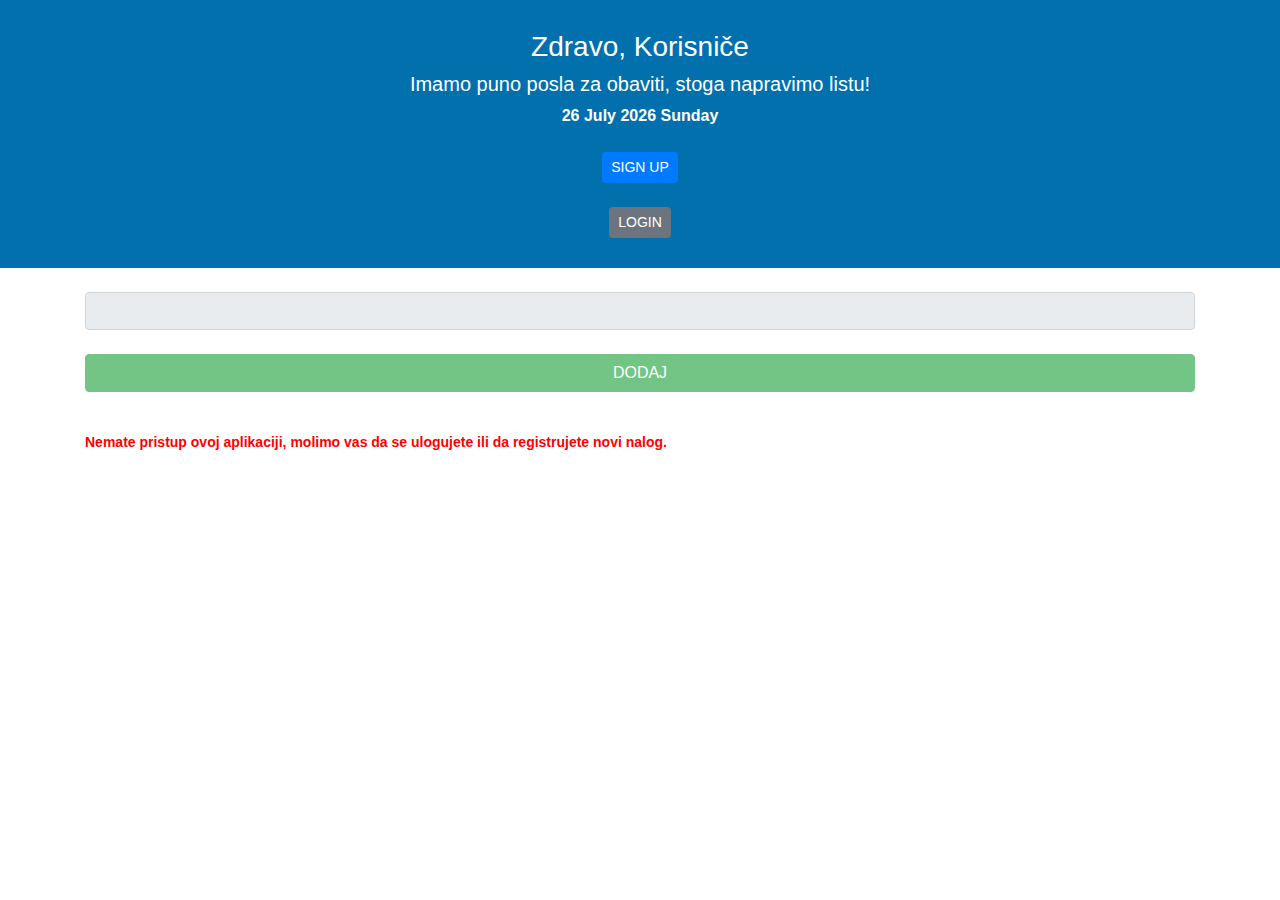
<file: index.html>
<!DOCTYPE html>
<html lang="en">
<head>
    <meta charset="UTF-8">
    <meta http-equiv="X-UA-Compatible" content="IE=edge">
    <meta name="viewport" content="width=device-width, initial-scale=1.0">
    <title>To-Do lista sa loginom</title>

    <meta charset="UTF-8">
    <meta name="viewport" content="width=device-width, initial-scale=1.0">
    <title>To-Do lista sa autentifikacijom</title>
    <!-- css -->
    <link rel="stylesheet" href="style.css">
    <!-- bootstrap links -->
    <link rel="stylesheet" href="https://maxcdn.bootstrapcdn.com/bootstrap/4.0.0/css/bootstrap.min.css" integrity="sha384-Gn5384xqQ1aoWXA+058RXPxPg6fy4IWvTNh0E263XmFcJlSAwiGgFAW/dAiS6JXm" crossorigin="anonymous">
    <!-- fontAweosum -->
    <link rel="stylesheet" href="https://use.fontawesome.com/releases/v5.7.2/css/all.css" integrity="sha384-fnmOCqbTlWIlj8LyTjo7mOUStjsKC4pOpQbqyi7RrhN7udi9RwhKkMHpvLbHG9Sr" crossorigin="anonymous">
    <!-- googleFonts -->
    <link rel="stylesheet" href="https://fonts.googleapis.com/css?family=Tangerine|Lato|Gamja+Flower|Open+Sans|Roboto+Slab|Indie+Flower|Lobster|Open+Sans|Kosugi+Maru">

</head>
<body onload = "loadbody()">
    
    <div class="my-container">
        <h3>Zdravo, <span>Korisniče</span></h3>
        <h5>Imamo puno posla za obaviti, stoga napravimo listu!</h5>
        <div class="date-time">
            <span id="date">date</span>
            <span id="month">month</span>
            <span id="year">year</span>
            <span id="weekday">weekday</span>
        </div><br>
        <button type="button" class="btn btn-primary btn-sm" data-toggle="modal" data-target="#exampleModal">
            <i class="fa fa-plus"></i> SIGN UP
        </button><br>
        <a class="btn btn-secondary btn-sm" href="login.html">
            <i class="fas fa-sign-in-alt"></i> LOGIN
        </a>
    </div><br>



    <!-- todo-form -->
    <div class="container">
        <form autocomplete="off" class="form-group" id="form">
            <input type="text" class="form-control" id="todos" disabled><br>
            <button type="submit" class="btn btn-success btn-block" disabled>DODAJ</button>
        </form><br>
        <div class="error">Nemate pristup ovoj aplikaciji, molimo vas da se ulogujete ili da registrujete novi nalog.</div>
    </div>




    <!-- Modal -->
    <div class="modal fade" id="exampleModal" tabindex="-1" role="dialog" aria-labelledby="exampleModalLabel"
        aria-hidden="true">
        <div class="modal-dialog" role="document">
            <div class="modal-content">
                <div class="modal-header">
                    <h5 class="modal-title" id="exampleModalLabel">Register</h5>
                    <button type="button" class="close" data-dismiss="modal" aria-label="Close">
                        <span aria-hidden="true">&times;</span>
                    </button>
                </div>
                <div class="modal-body">
                    <form autocomplete="off" class="form-group" id="signup-form">
                        <label for="">Name</label>
                        <input type="text" class="form-control" id="name" required><br>
                        <label for="">Email</label>
                        <input type="email" class="form-control" id="email" required><br>
                        <label for="">Password</label>
                        <input type="password" class="form-control" id="password" required minlength="6"><br>
                        <button type="submit" class="btn btn-primary">REGISTER</button>
                    </form>
                </div>
                <div class="container error" id="signupError"></div>
                <div class="container error" id="signupError2"></div>
                <div class="modal-footer">
                    <button type="button" class="btn btn-secondary" data-dismiss="modal">Close</button>
                </div>
            </div>
        </div>
    </div>


    <script src="https://code.jquery.com/jquery-3.2.1.slim.min.js"
        integrity="sha384-KJ3o2DKtIkvYIK3UENzmM7KCkRr/rE9/Qpg6aAZGJwFDMVNA/GpGFF93hXpG5KkN" crossorigin="anonymous">
    </script>
    <script src="https://cdnjs.cloudflare.com/ajax/libs/popper.js/1.12.9/umd/popper.min.js"
        integrity="sha384-ApNbgh9B+Y1QKtv3Rn7W3mgPxhU9K/ScQsAP7hUibX39j7fakFPskvXusvfa0b4Q" crossorigin="anonymous">
    </script>
    <script src="https://maxcdn.bootstrapcdn.com/bootstrap/4.0.0/js/bootstrap.min.js"
        integrity="sha384-JZR6Spejh4U02d8jOt6vLEHfe/JQGiRRSQQxSfFWpi1MquVdAyjUar5+76PVCmYl" crossorigin="anonymous">
    </script>


    <!-- The core Firebase JS SDK is always required and must be listed first -->
    <!-- <script src="https://www.gstatic.com/firebasejs/9.19.1/firebase-app.js"></script> -->

    <!-- TODO: Add SDKs for Firebase products that you want to use -->
    <!-- <script src="https://www.gstatic.com/firebasejs/9.19.1/firebase-auth.js"></script>
    <script src="https://www.gstatic.com/firebasejs/9.19.1/firebase-firestore.js"></script> -->


    <script type="module">


        // // Import the functions you need from the SDKs you need
        
        
        // import { initializeApp } from "https://www.gstatic.com/firebasejs/9.19.1/firebase-app.js";
        import { initializeApp } from 'firebase/app';
        
        
        // import { getAuth, createUserWithEmailAndPassword } from "firebase/auth";
        import { getAuth, createUserWithEmailAndPassword } from "firebase/auth";
        import { getFirestore } from "firebase/firestore";
        import { getAuth, onAuthStateChanged } from "firebase/auth";
        import { collection, addDoc } from "firebase/firestore"; 
        // import { getAnalytics } from "https://www.gstatic.com/firebasejs/9.19.1/firebase-auth.js";
        // import { getAnalytics } from "https://www.gstatic.com/firebasejs/9.19.1/firebase-firestore.js";
        


                // TODO: Add SDKs for Firebase products that you want to use
        // https://firebase.google.com/docs/web/setup#available-libraries
    
        // Your web app's Firebase configuration
        // For Firebase JS SDK v7.20.0 and later, measurementId is optional
        const firebaseConfig = {
        apiKey: "AIzaSyCExj-hECPyeSonfpHKau_Pd2uPa-mVTzE",
        authDomain: "petiprojketnizadatak.firebaseapp.com",
        projectId: "petiprojketnizadatak",
        storageBucket: "petiprojketnizadatak.appspot.com",
        messagingSenderId: "651743341207",
        appId: "1:651743341207:web:6a5bc7589011b2694e57d2",
        measurementId: "G-TSQNYQXNRG"
        };
    
        // Initialize Firebase
        const auth = getAuth();
        createUserWithEmailAndPassword(auth, email, password)
        .then((userCredential) => {
            // Signed in 
            const user = userCredential.user;
            // ...
        })
        .catch((error) => {
            const errorCode = error.code;
            const errorMessage = error.message;
            // ..
        });

        signInWithEmailAndPassword(auth, email, password)
        .then((userCredential) => {
            // Signed in 
            const user = userCredential.user;
            // ...
        })
        .catch((error) => {
            const errorCode = error.code;
            const errorMessage = error.message;
        });


        onAuthStateChanged(auth, (user) => {
            if (user) {
            // User is signed in, see docs for a list of available properties
            // https://firebase.google.com/docs/reference/js/firebase.User
            const uid = user.uid;
            // ...
            } else {
            // User is signed out
            // ...
            }
        });



        try {
            const docRef = await addDoc(collection(db, "users"), {
            first: "Ada",
            last: "Lovelace",
            born: 1815
            });
            console.log("Document written with ID: ", docRef.id);
        } catch (e) {
            console.error("Error adding document: ", e);
        }



        const querySnapshot = await getDocs(collection(db, "users"));
        querySnapshot.forEach((doc) => {
            console.log(`${doc.id} => ${doc.data()}`);
        });



        const db = getFirestore(app);

        // Initialize Firebase
        const app = initializeApp(firebaseConfig);
    </script>

    <script src="app.js"></script>
</body>
</html>
</file>
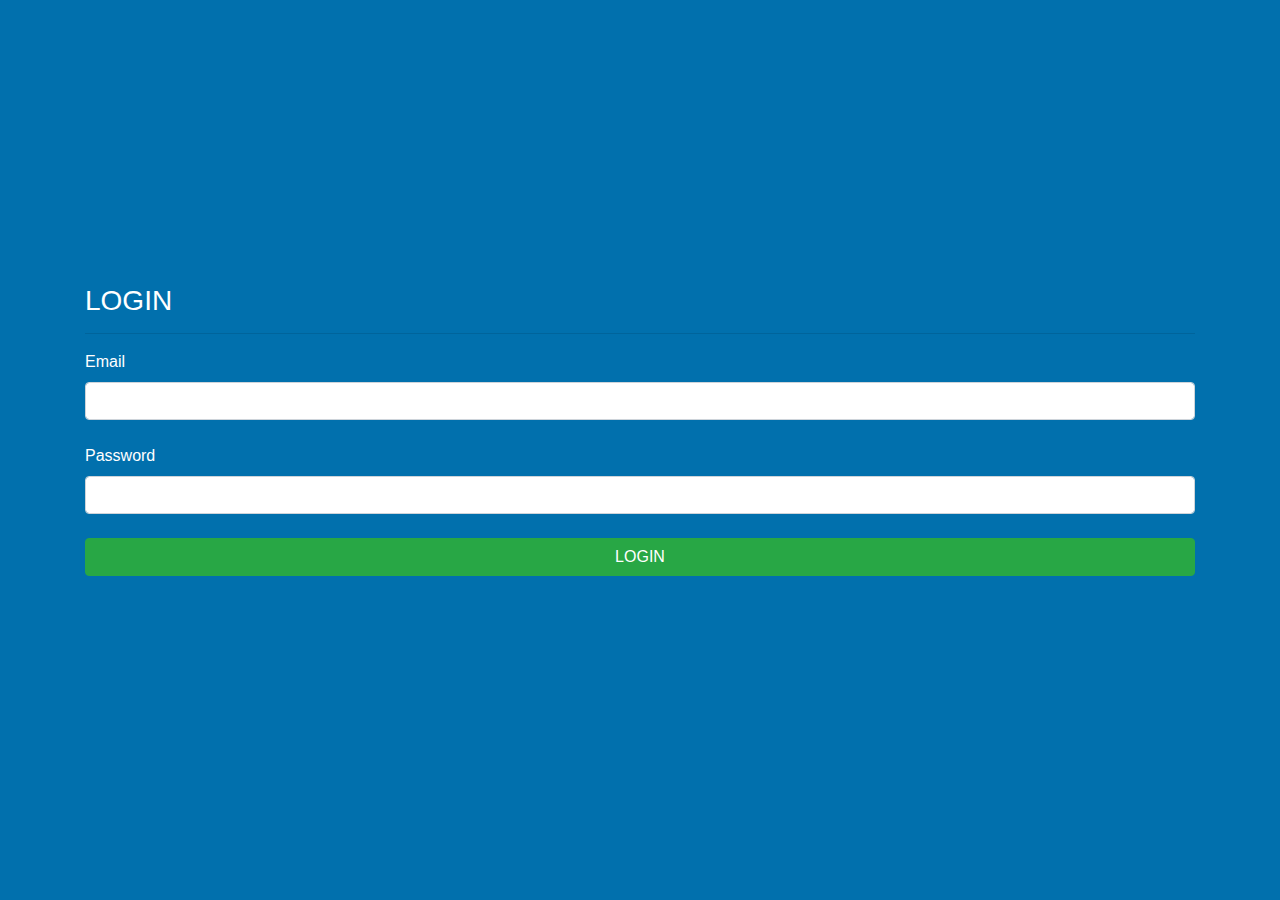
<file: login.html>
<!DOCTYPE html>
<html lang="en">
<head>
    <meta charset="UTF-8">
    <meta http-equiv="X-UA-Compatible" content="IE=edge">
    <meta name="viewport" content="width=device-width, initial-scale=1.0">
    <title>LOGIN</title>


    <link rel="stylesheet" href="login.css">
    <!-- bootstrap links -->
    <link rel="stylesheet" href="https://maxcdn.bootstrapcdn.com/bootstrap/4.0.0/css/bootstrap.min.css"
        integrity="sha384-Gn5384xqQ1aoWXA+058RXPxPg6fy4IWvTNh0E263XmFcJlSAwiGgFAW/dAiS6JXm" crossorigin="anonymous">
    <!-- fontAweosum -->
    <link rel="stylesheet" href="https://use.fontawesome.com/releases/v5.7.2/css/all.css"
        integrity="sha384-fnmOCqbTlWIlj8LyTjo7mOUStjsKC4pOpQbqyi7RrhN7udi9RwhKkMHpvLbHG9Sr" crossorigin="anonymous">
    <!-- googleFonts -->
    <link rel="stylesheet"
        href="https://fonts.googleapis.com/css?family=Tangerine|Lato|Gamja+Flower|Open+Sans|Roboto+Slab|Indie+Flower|Lobster|Open+Sans|Kosugi+Maru">

</head>
<body>



    <div class=" container login-box">
        <h3>LOGIN</h3>
        <hr>
        <form autocomplete="off" class="form-group" id="login-form">
            <label for="">Email</label>
            <input type="email" id="login-email" class="form-control" required><br>
            <label for="">Password</label><br>
            <input type="password" id="login-password" class="form-control" required><br>
            <button type="submit" class="btn btn-success btn-block">LOGIN</button>
            <br>
            <div class="container error" id="loginError"></div>
        </form>
    </div>

    <script type="module">


        // // Import the functions you need from the SDKs you need
        import { initializeApp } from "https://www.gstatic.com/firebasejs/9.19.1/firebase-app.js";
        
        import { getAuth } from "firebase/auth";
        import { getFirestore } from "firebase/firestore";
        // import { getAnalytics } from "https://www.gstatic.com/firebasejs/9.19.1/firebase-auth.js";
        // import { getAnalytics } from "https://www.gstatic.com/firebasejs/9.19.1/firebase-firestore.js";
        


                // TODO: Add SDKs for Firebase products that you want to use
        // https://firebase.google.com/docs/web/setup#available-libraries
    
        // Your web app's Firebase configuration
        // For Firebase JS SDK v7.20.0 and later, measurementId is optional
        const firebaseConfig = {
        apiKey: "AIzaSyCExj-hECPyeSonfpHKau_Pd2uPa-mVTzE",
        authDomain: "petiprojketnizadatak.firebaseapp.com",
        projectId: "petiprojketnizadatak",
        storageBucket: "petiprojketnizadatak.appspot.com",
        messagingSenderId: "651743341207",
        appId: "1:651743341207:web:6a5bc7589011b2694e57d2",
        measurementId: "G-TSQNYQXNRG"
        };
    
        // Initialize Firebase
        const app = initializeApp(firebaseConfig);
        
        
        const auth = getAuth(app);
        const db = getFirestore(app);
    </script>

    <script src="login.js"></script>
    
</body>
</html>
</file>
<file: style.css>
* {
    margin: 0;
    padding: 0;
    box-sizing: border-box;
}

html,
body {
    width: 100%;
    height: 100%;
    margin: 0px;
    padding: 0px;
    overflow-y: auto;
    overflow-x: hidden;
    font-family: 'Open Sans', serif;
}

.my-container {
    width: 100%;
    height: auto;
    background: #0170ad;
    color: #fff;
    font-size: 16px;
    font-weight: 600;
    display: flex;
    flex-direction: column;
    justify-content: center;
    align-items: center;
    padding: 30px;
}

.error {
    color: red;
    font-size: 14px;
    font-weight: 600;
}

.todo-container {
    display: flex;
    flex-direction: column;
    justify-content: center;
    align-items: center;
}

.todo-box {
    display: flex;
    flex-direction: row;
    justify-content: space-between;
    align-items: center;
    background-color: #e4e4e4;
    margin: 3px;
    padding: 3px;
    font-size: 14px;
    font-weight: 600;
}

.todo-box button {
    color: red;
    border: hidden;
    outline: none !important;
    cursor: pointer;
}
</file>
<file: login.css>
html,
body {
    width: 100%;
    height: 100%;
    margin: 0px;
    padding: 0px;
    overflow-y: auto;
    overflow-x: hidden;
    font-family: 'Open Sans', serif;
    display: flex;
    justify-content: center;
    align-items: center;
    background-color: #0170ad !important;
}

.login-box {
    width: 100%;
    height: auto;
    padding: 5px;
}

h3,
label {
    color: #fff !important;
}

.error {
    color: yellow;
    font-size: 14px;
    font-weight: 600;
}
</file>
